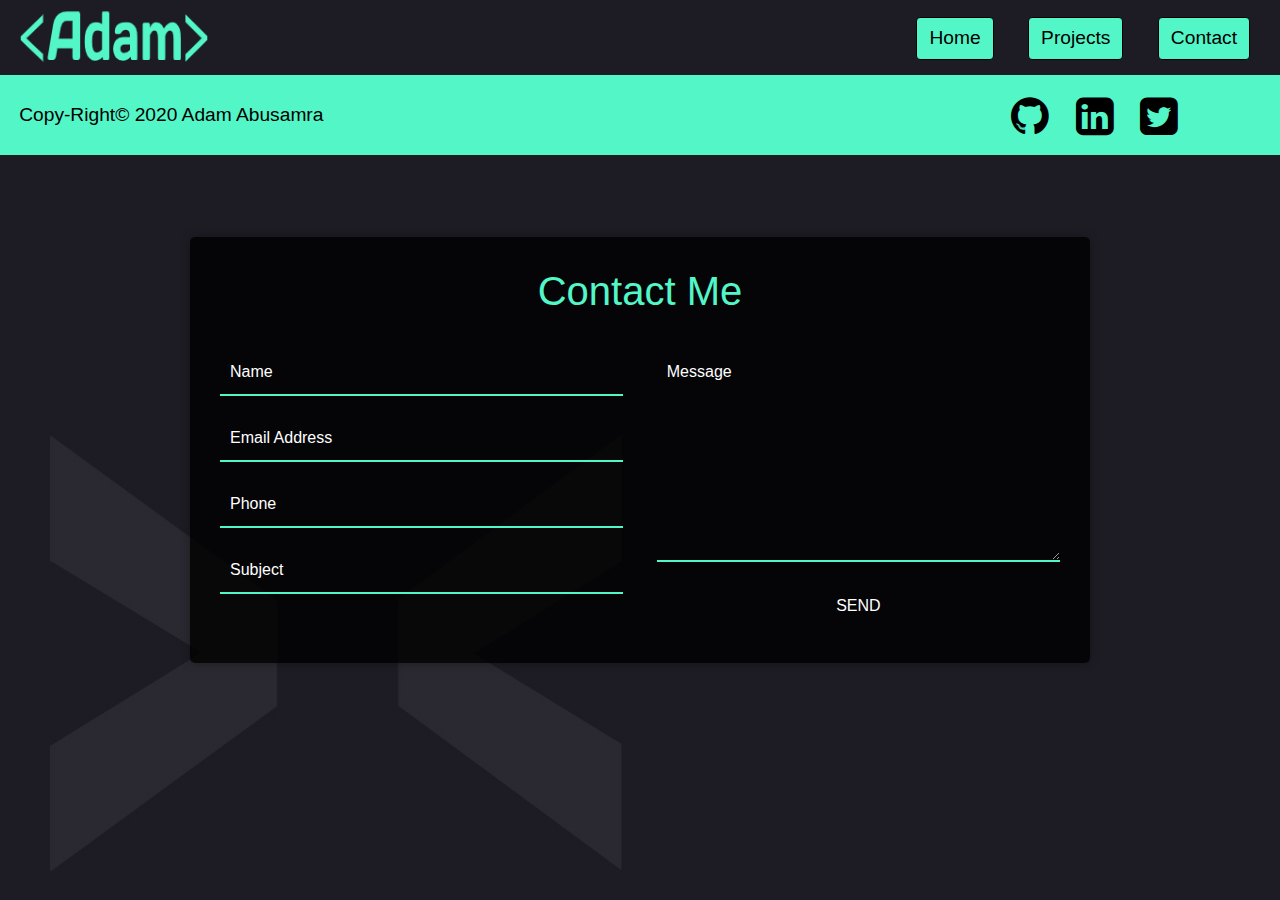
<file: project1-My porfolio/Code/contact.html>
<!DOCTYPE html>
<html lang="en">

<head>
    <meta charset="UTF-8">
    <meta name="keywords" content="Portfolio,HTML,CSS,JavaScript,Programming,web,web-development,full-stack">
    <meta name="author" content="Adam Abusamra">
    <meta name="viewport" content="width=device-width, initial-scale=1.0">
    <link rel="icon" href="images/favicon.png">
    <link rel="stylesheet" href="http://cdnjs.cloudflare.com/ajax/libs/font-awesome/4.4.0/css/font-awesome.min.css">
    <link rel="stylesheet" href="css/bootstrap.css">
    <link rel="stylesheet" href="css/contact.css">
    <title>Portfolio|Contact</title>
</head>

<body>
        <nav>
            <div id="nav-logo">
                <img src="images/adam logo bigger (1).png" alt="logo">
            </div>
            <!--/nav-logo-->
            <div id="nav-links">
                <button type="button" class="btn btn-info"><a href="index.html">Home</a></button>
                <button type="button" class="btn btn-info"><a href="projects.html">Projects</a></button>
                <button type="button" class="btn btn-info"><a href="contact.html">Contact</a></button>
            </div>
            <!--/nav-links-->
        </nav>

        <main>
            <div class="wrapper">
                <div class="title">
                  <h1>Contact Me</h1>
                </div>
                <div class="contact-form">
                  <div class="input-fields">
                    <input type="text" class="input" placeholder="Name">
                    <input type="text" class="input" placeholder="Email Address">
                    <input type="text" class="input" placeholder="Phone">
                    <input type="text" class="input" placeholder="Subject">
                  </div>
                  <div class="msg">
                    <textarea placeholder="Message"></textarea>
                    <div class="button">send</div>
                  </div>
                </div>
              </div>
        </main>
    <!--/home backround-->
    <footer>
        <div id="copy">
            <div class="copy-right-info">Copy-Right&copy; 2020 Adam Abusamra </div>
            <div class="footer-icons">
                <a href="#"><i class="fa fa-github fa-2x" aria-hidden="true"></i></a>
                <a href="#"><i class="fa fa-linkedin-square fa-2x" aria-hidden="true"></i></a>
                <a href="#"><i class="fa fa-twitter-square fa-2x" aria-hidden="true"></i></a>
            </div>
        </div>
    </footer>
</body>

</html>
</file>
<file: project1-My porfolio/Code/css/contact.css>
body{
    margin: 0;
    font-family: 'Open Sans', sans-serif;
    background-image: url("../images/background-h2\ \(1\).png");
}
#home-bg{
    
}

/* nav style*/
nav{
    height: 75px;
    overflow: hidden;
    position: fixed; 
    top: 0;
    width: 100%;
    background-color: #1d1b24;

    }
#nav-logo{
    margin-left: 20px;
    display: inline;
}
#nav-logo img{
    height: 100%;
}
/* /nav style*/

/* button style */
#nav-links{
    display: inline;
    float: right;
    line-height: 75px;
}

.btn{
    font-size: larger;
    font-weight: 500;
    margin-right: 30px;
    
}
#nav-links a{
    text-decoration: none;
    color: black;
}
.btn-info {
    color: black;
    background-color: #53f6c7;
    border-color: black;
    }

.btn-info:hover {
    color: black;
    background-color: #0062ff;
    border-color: black;
}

.btn-info:focus, .btn-info.focus {
    color: black;
    background-color: #0062ff;
    border-color: black;
}
/* /button style */
main{
    margin-top: 75px;
}

  
.wrapper{
    position: absolute;
    top: 50%;
    left: 50%;
    transform: translate(-50%, -50%);
    width: 100%;
    max-width: 900px;
    background: rgba(0,0,0,0.8);
    padding: 30px;
    border-radius: 5px;
    box-shadow: 0 0 10px rgba(0,0,0,0.3);
  }
  
  .wrapper .title h1{
    color: #53f6c7;
    text-align: center;
    margin-bottom: 25px;
  }
  
  .contact-form{
    display: flex;
  }
  
  .input-fields{
    display: flex;
    flex-direction: column;
    margin-right: 4%;
  }
  
  .input-fields,
  .msg{
    width: 48%;
  }
  
  .input-fields .input,
  .msg textarea{
    margin: 10px 0;
    background: transparent;
    border: 0px;
    border-bottom: 2px solid #53f6c7;
    padding: 10px;
    color: #ffffff;
    width: 100%;
  }
  
  .msg textarea{
    height: 212px;
  }
  
  ::placeholder { /* Chrome, Firefox, Opera, Safari 10.1+ */
    color: white;
    opacity: 1; /* Firefox */
  }
  
  :-ms-input-placeholder { /* Internet Explorer 10-11 */
    color:white;
  }
  
  ::-ms-input-placeholder { /* Microsoft Edge */
    color: white;
  }
  .button {
      text-align: center;
      color:white;
      text-transform: uppercase;
      padding: 15px;
  }
  .button:hover {
    background: #0aeeade7;
    text-align: center;
    padding: 15px;
    border-radius: 5px;
    color: black;
    cursor: pointer;
    text-transform: uppercase;
}
  











footer{
    height: 80px;
    background-color: #53f6c7;
}
footer .copy-right-info{
    color: black;
    line-height: 80px;
    font-size: 1.2em;
    
} 
#copy .footer-icons {
    float: right;
    margin: 0 5em 0 0;
    padding-top: 10px;
    max-height: 80px;
}
#copy .footer-icons a{
    padding: 0 1em 0 0;
    font-size: 22px;
    line-height: 80px;
    color: black;
}
#copy .copy-right-info {
    text-align: left;
    display: inline-block;
    margin: 0 0 0 1em;
}
 
#copy .footer-icons a:hover{
    color: blue;
}

@media screen and (max-width: 600px){
    .contact-form{
      flex-direction: column;
    }
    .msg textarea{
      height: 80px;
    }
    .input-fields,
    .msg{
      width: 100%;
    }
  }
</file>
